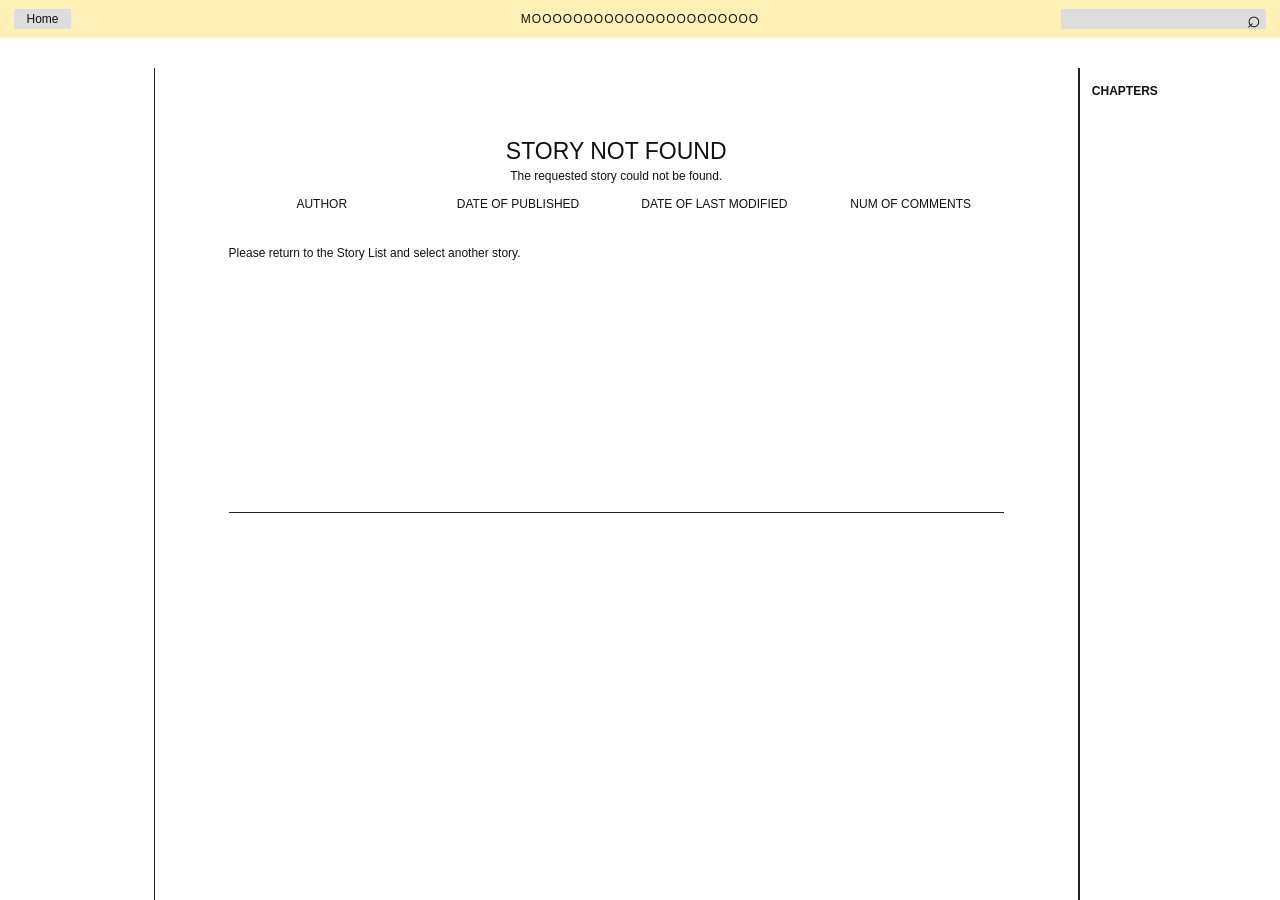
<file: pages/reading.html>
<!DOCTYPE html>
<html lang="en">

<head>
    <meta charset="UTF-8">
    <meta name="viewport" content="width=device-width, initial-scale=1.0">

    <title>Story Reading</title>

    <link rel="stylesheet" href="../style/reading.css">

</head>

<body>

    <!-- HEADER -->
    <header class="header">

        <a href="../index.html" class="home-button">
            Home
        </a>

        <div class="header-logo">
            MOOOOOOOOOOOOOOOOOOOOOO
        </div>

        <div class="search-box">
            <input
                type="text"
                id="search-input"
                aria-label="Search"
            >
            <span class="search-icon">⌕</span>
        </div>

    </header>


    <!-- MAIN CONTENT -->
    <div class="reading-page">


        <!-- STORY AREA -->
        <main class="reading-content">

            <!-- STORY PREVIEW -->
            <div class="story-preview">

                <h1 id="story-title">
                    STORY TITLE
                </h1>

                <p id="story-subtitle">
                    STORY SUBTITLE
                </p>

                <!-- STORY METADATA -->
                <div class="story-metadata">

                    <div>
                        <span>AUTHOR</span>
                        <p id="story-author"></p>
                    </div>

                    <div>
                        <span>DATE OF PUBLISHED</span>
                        <p id="story-published"></p>
                    </div>

                    <div>
                        <span>DATE OF LAST MODIFIED</span>
                        <p id="story-modified"></p>
                    </div>

                    <div>
                        <span>NUM OF COMMENTS</span>
                        <p id="story-comments"></p>
                    </div>

                </div>

            </div>


            <!-- STORY PARAGRAPHS -->
            <article
                class="story-body"
                id="story-body"
            ></article>


            <!-- STORY NOTE -->
            <section class="story-note">

                <p id="story-note"></p>

            </section>

        </main>


        <!-- RIGHT SIDEBAR -->
        <aside class="chapter-sidebar">

            <h2>CHAPTERS</h2>

            <nav
                class="chapter-list"
                id="chapter-list"
            ></nav>

        </aside>


    </div>

    
    <script src="../script/stories.js"></script>
    <script src="../script/reading.js"></script>

</body>
</html>
</file>
<file: style/reading.css>
/* =========================================
   1. RESET
========================================= */

* {
    margin: 0;
    padding: 0;
    box-sizing: border-box;
}

html,
body {
    width: 100%;
    min-height: 100%;
}

body {
    font-family: Arial, Helvetica, sans-serif;
    background: white;
    color: #111;
    font-size: 12px;
    overflow-x: hidden;
}


/* =========================================
   2. HEADER
========================================= */

.header {
    width: 100%;
    height: 38px;

    background: #fff0b8;

    display: flex;
    align-items: center;
    justify-content: space-between;

    padding: 0 14px;
    position: relative;
    z-index: 2;
}

.home-button {
    width: 57px;
    padding: 3px;

    background: #ddd;
    color: #111;
    text-align: center;
    text-decoration: none;

    font-size: 12px;
}

.header-logo {
    position: absolute;
    left: 50%;
    transform: translateX(-50%);

    font-size: 12px;
    letter-spacing: 1px;
    white-space: nowrap;
}

.search-box {
    width: 205px;
    height: 20px;

    background: #ddd;

    display: flex;
    align-items: center;
    padding: 0 5px;
}

.search-box input {
    width: 100%;
    min-width: 0;
    border: none;
    outline: none;
    background: transparent;
}

.search-icon {
    font-size: 23px;
    line-height: 1;
}


/* =========================================
   3. MAIN LAYOUT
========================================= */

.reading-page {
    position: relative;

    display: grid;
    grid-template-columns: 1fr 150px;

    min-height: calc(100vh - 38px);

    padding: 30px 4% 0 12%;
}

.reading-content {
    position: relative;
    z-index: 1;

    min-width: 0;
    min-height: 610px;

    border-left: 1px solid #222;
    border-right: 1px solid #222;

    padding: 0 8% 40px;
}


/* =========================================
   4. STORY PREVIEW
========================================= */

.story-preview {
    text-align: center;
    padding-top: 70px;
}

.story-preview h1 {
    font-size: 23px;
    font-weight: normal;
    margin-bottom: 4px;
}

.story-preview > p {
    font-size: 12px;
    margin-bottom: 14px;
}


/* =========================================
   5. METADATA
========================================= */

.story-metadata {
    display: grid;
    grid-template-columns: repeat(4, 1fr);
    gap: 10px;

    text-align: center;
    margin: 0 auto 30px;
}

.story-metadata span {
    font-size: 12px;
}

.story-metadata p {
    font-size: 10px;
    margin-top: 5px;
}


/* =========================================
   6. STORY BODY
========================================= */

.story-body {
    text-align: left;
    line-height: 1.3;
}

.story-body p {
    margin-bottom: 15px;
    font-size: 12px;
}


/* =========================================
   7. CHAPTER SIDEBAR
========================================= */

.chapter-sidebar {
    position: relative;
    z-index: 1;

    border-left: 1px solid #222;

    padding: 16px 12px;
    min-height: 570px;
}

.chapter-sidebar h2 {
    font-size: 12px;
    margin-bottom: 16px;
}

.chapter-list {
    display: flex;
    flex-direction: column;
    gap: 17px;
}

.chapter-list a {
    color: #111;
    text-decoration: none;

    font-size: 12px;
    line-height: 1.3;
}

.chapter-list a:hover {
    text-decoration: underline;
}


/* =========================================
   8. STORY NOTE
========================================= */

.story-note {
    border-top: 1px solid #222;

    margin-top: 250px;
    padding: 40px 8%;
    min-height: 100px;
}

.story-note p {
    font-size: 12px;
    line-height: 1.5;
}


/* =========================================
   9. DECORATIVE IMAGES
========================================= */

.left-doodle {
    position: fixed;

    left: -4px;
    top: 105px;

    width: 80px;
    height: calc(100vh - 110px);

    object-fit: fill;
    pointer-events: none;
    z-index: 0;
}

.bottom-doodle {
    position: fixed;

    right: -10px;
    bottom: -8px;

    width: 400px;
    height: 220px;

    object-fit: contain;
    pointer-events: none;
    z-index: 0;
}


/* =========================================
   10. RESPONSIVE
========================================= */

@media (max-width: 800px) {

    .reading-page {
        grid-template-columns: 1fr;
        padding: 25px 20px 30px 50px;
    }

    .reading-content {
        padding: 0 15px 30px;
    }

    .chapter-sidebar {
        border-left: none;
        border-top: 1px solid #222;
        min-height: auto;
    }

    .chapter-list {
        gap: 12px;
    }

    .story-metadata {
        grid-template-columns: repeat(2, 1fr);
        row-gap: 18px;
    }

    .story-note {
        margin-top: 80px;
    }

    .left-doodle {
        width: 45px;
    }

    .bottom-doodle {
        width: 200px;
        height: auto;
    }

    .search-box {
        width: 100px;
    }

    .header-logo {
        font-size: 9px;
    }
}
</file>
